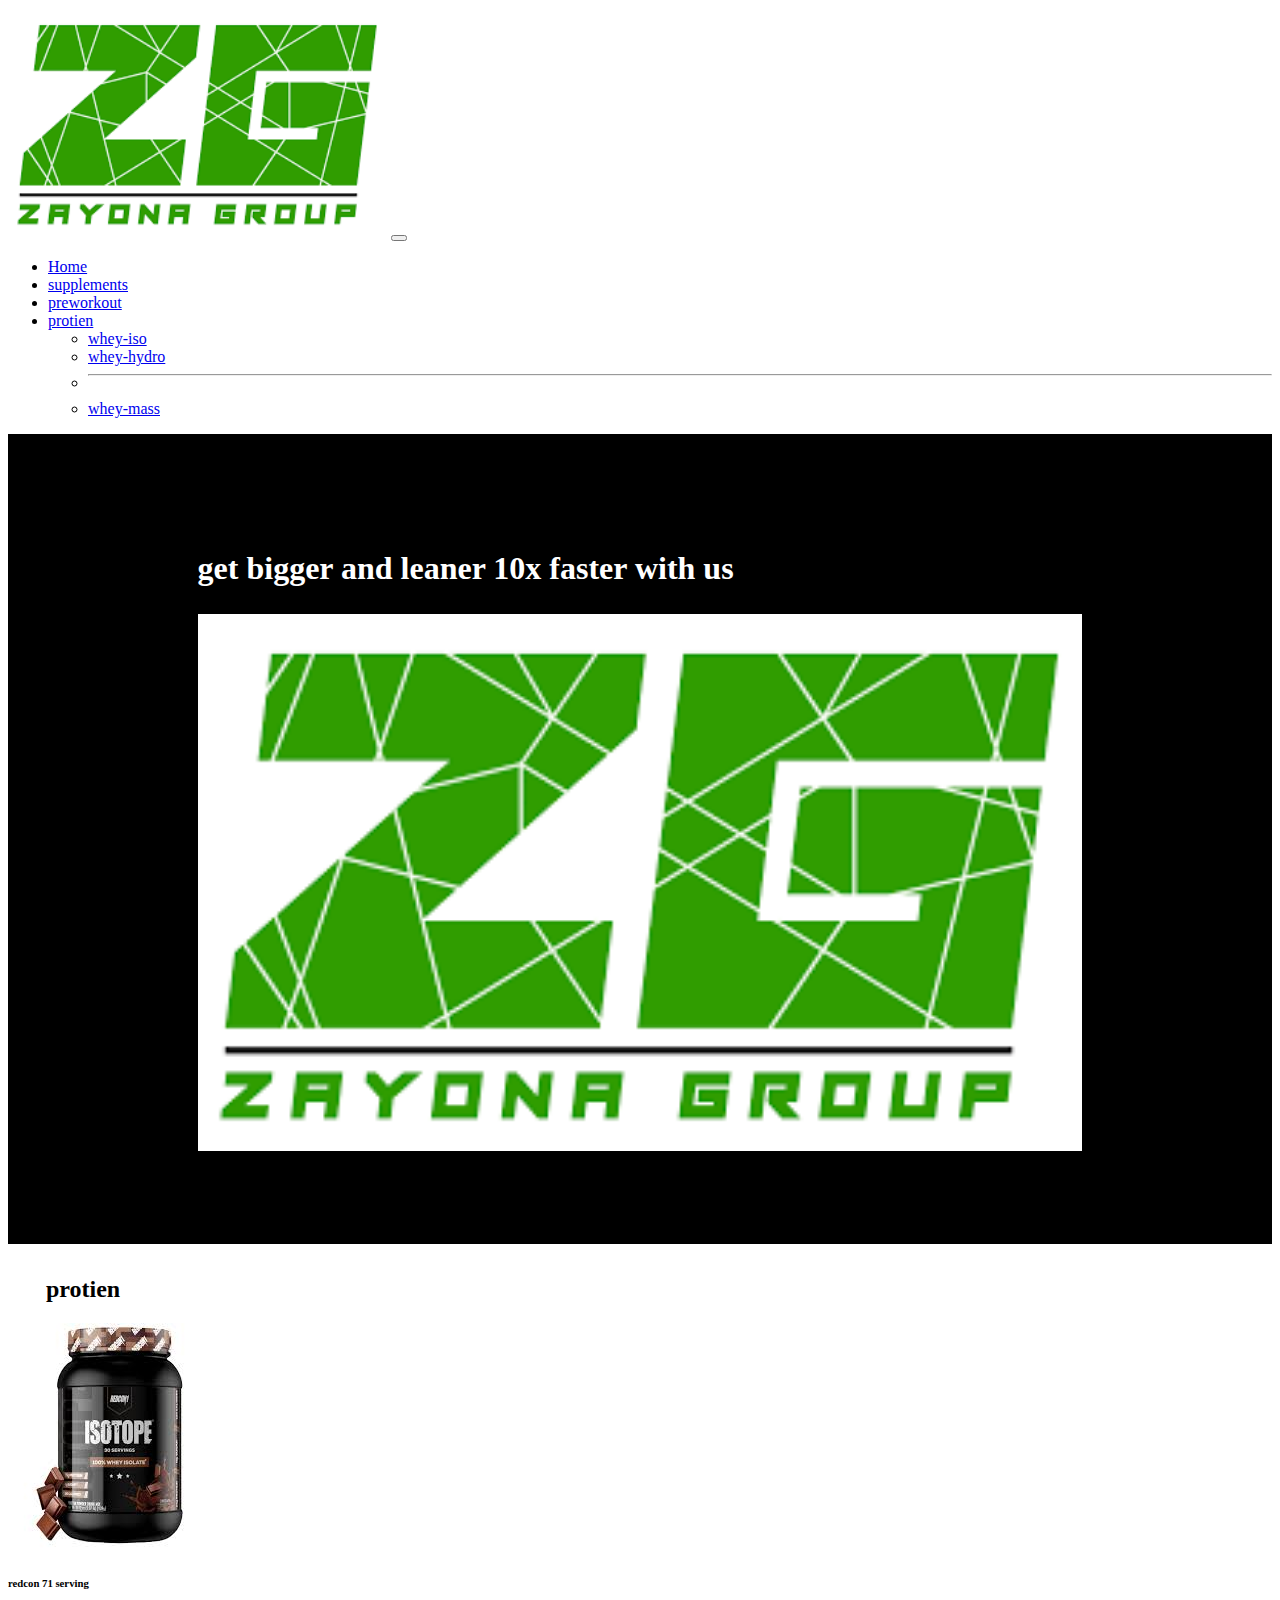
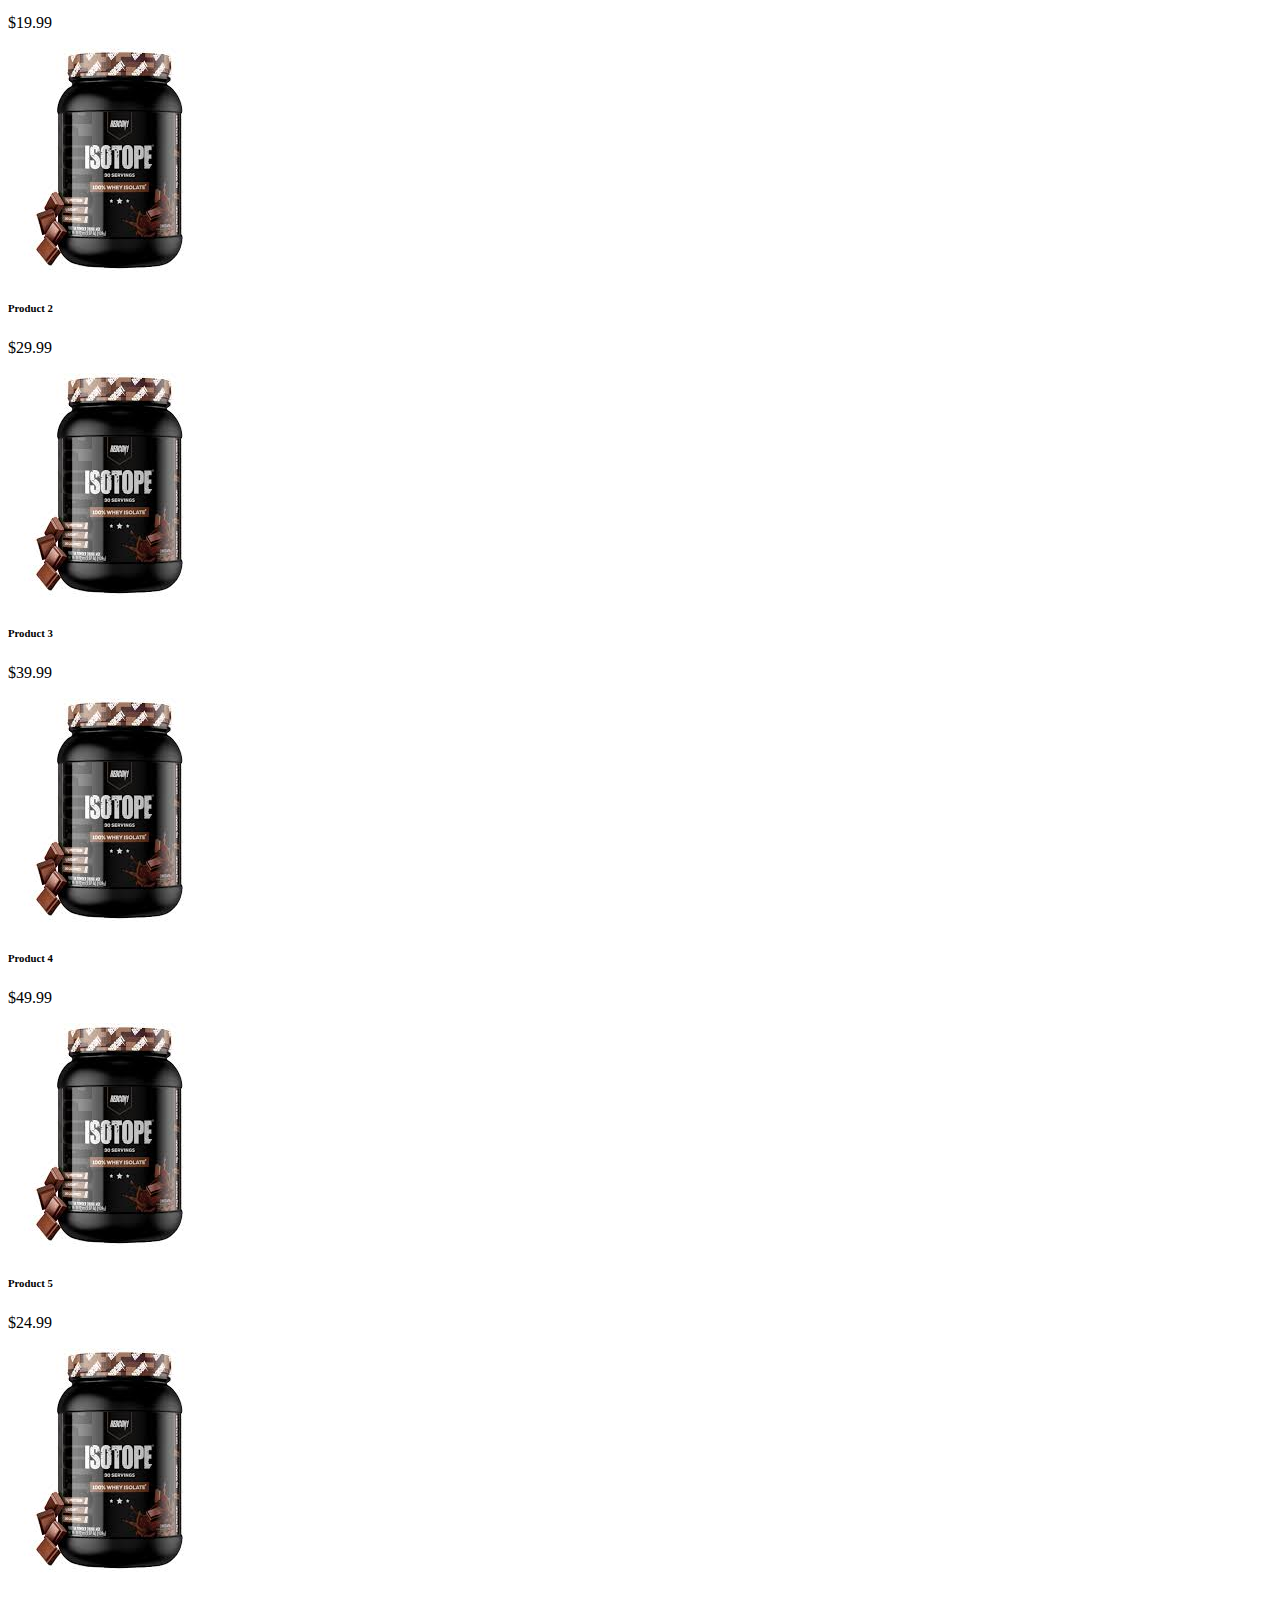
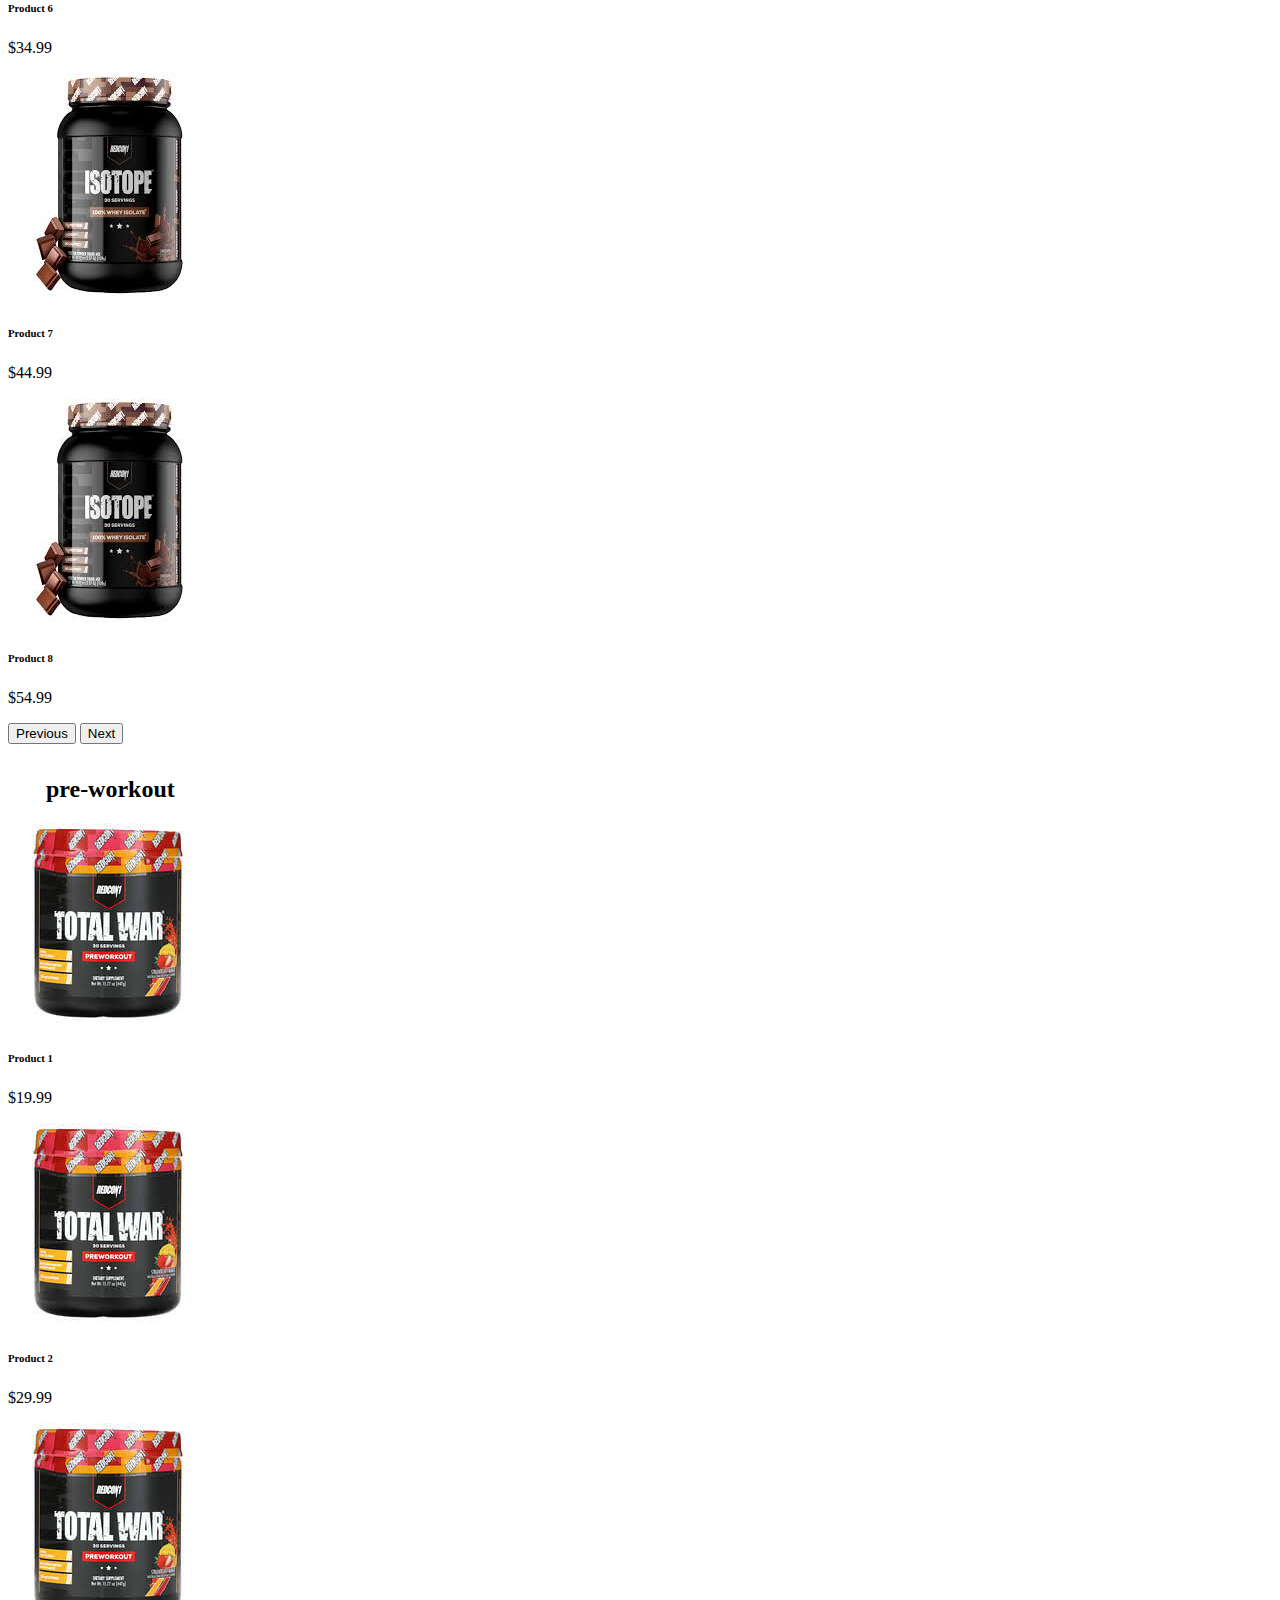
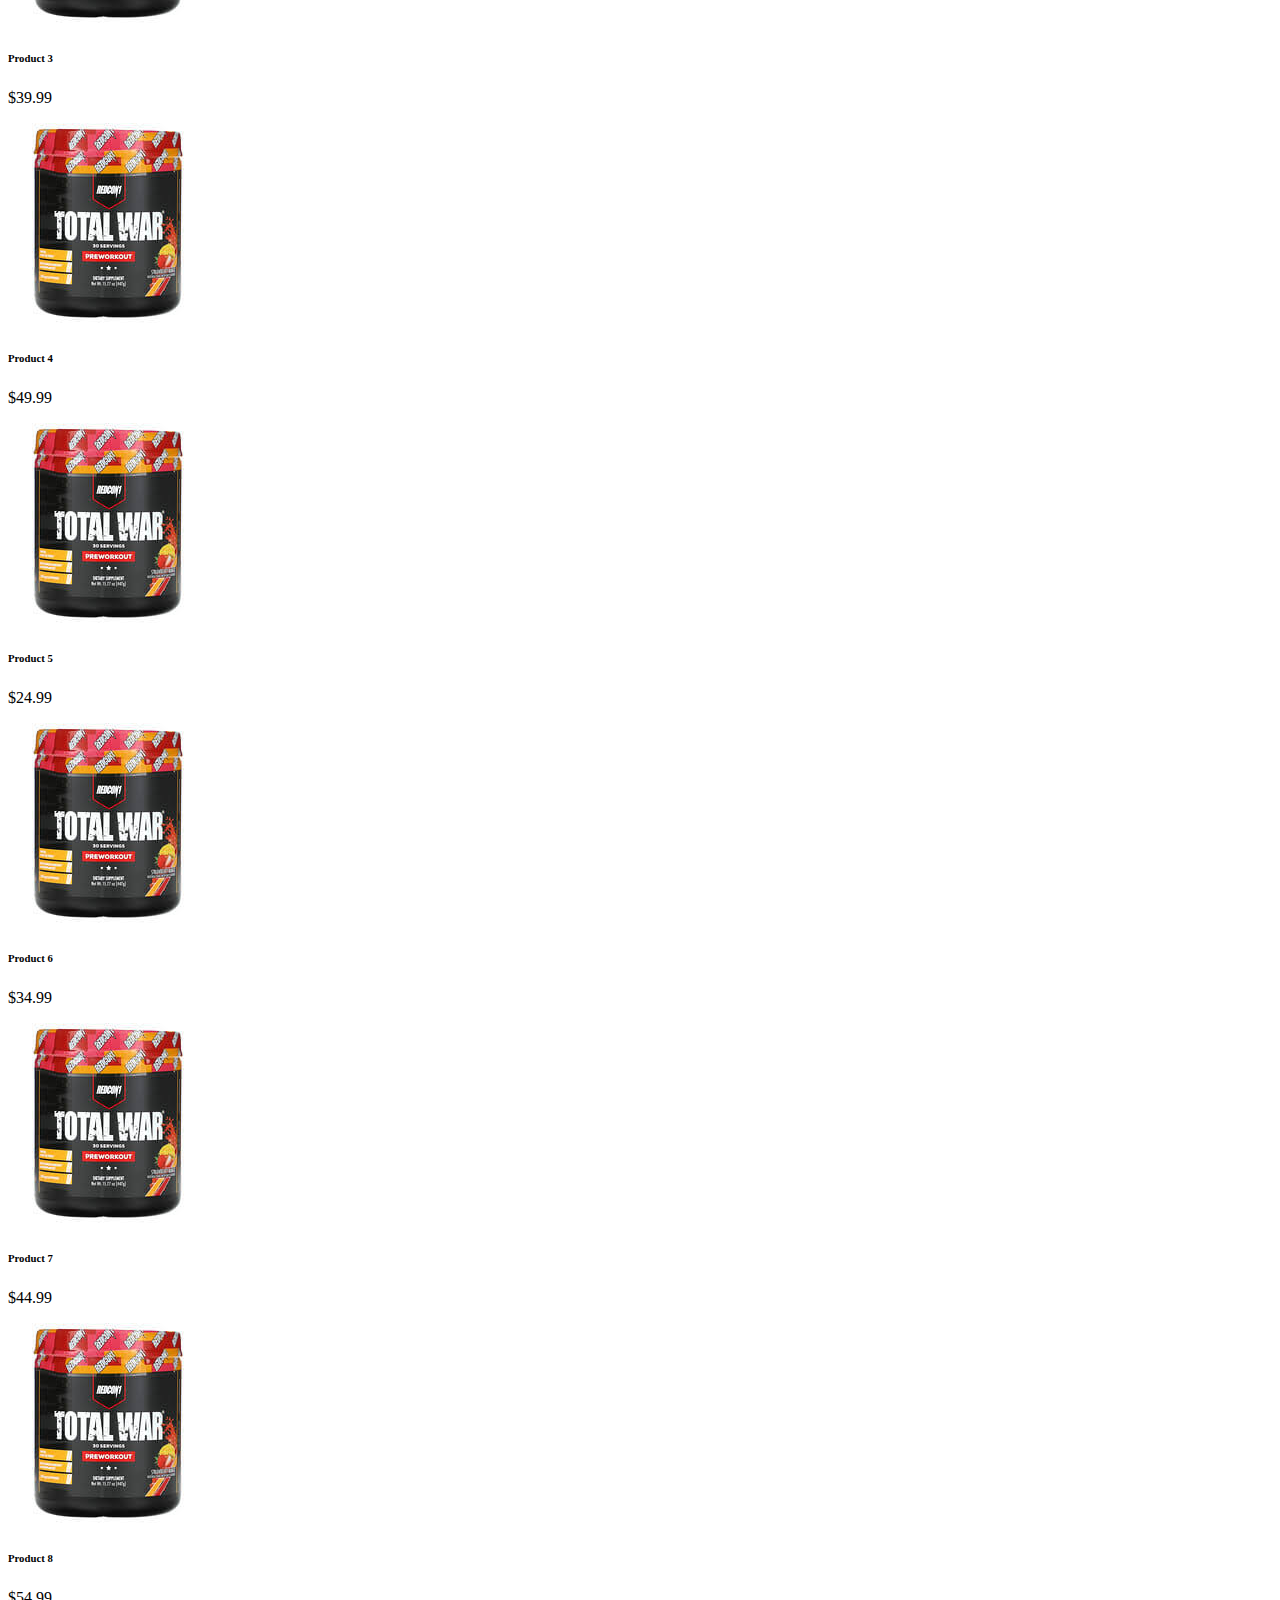
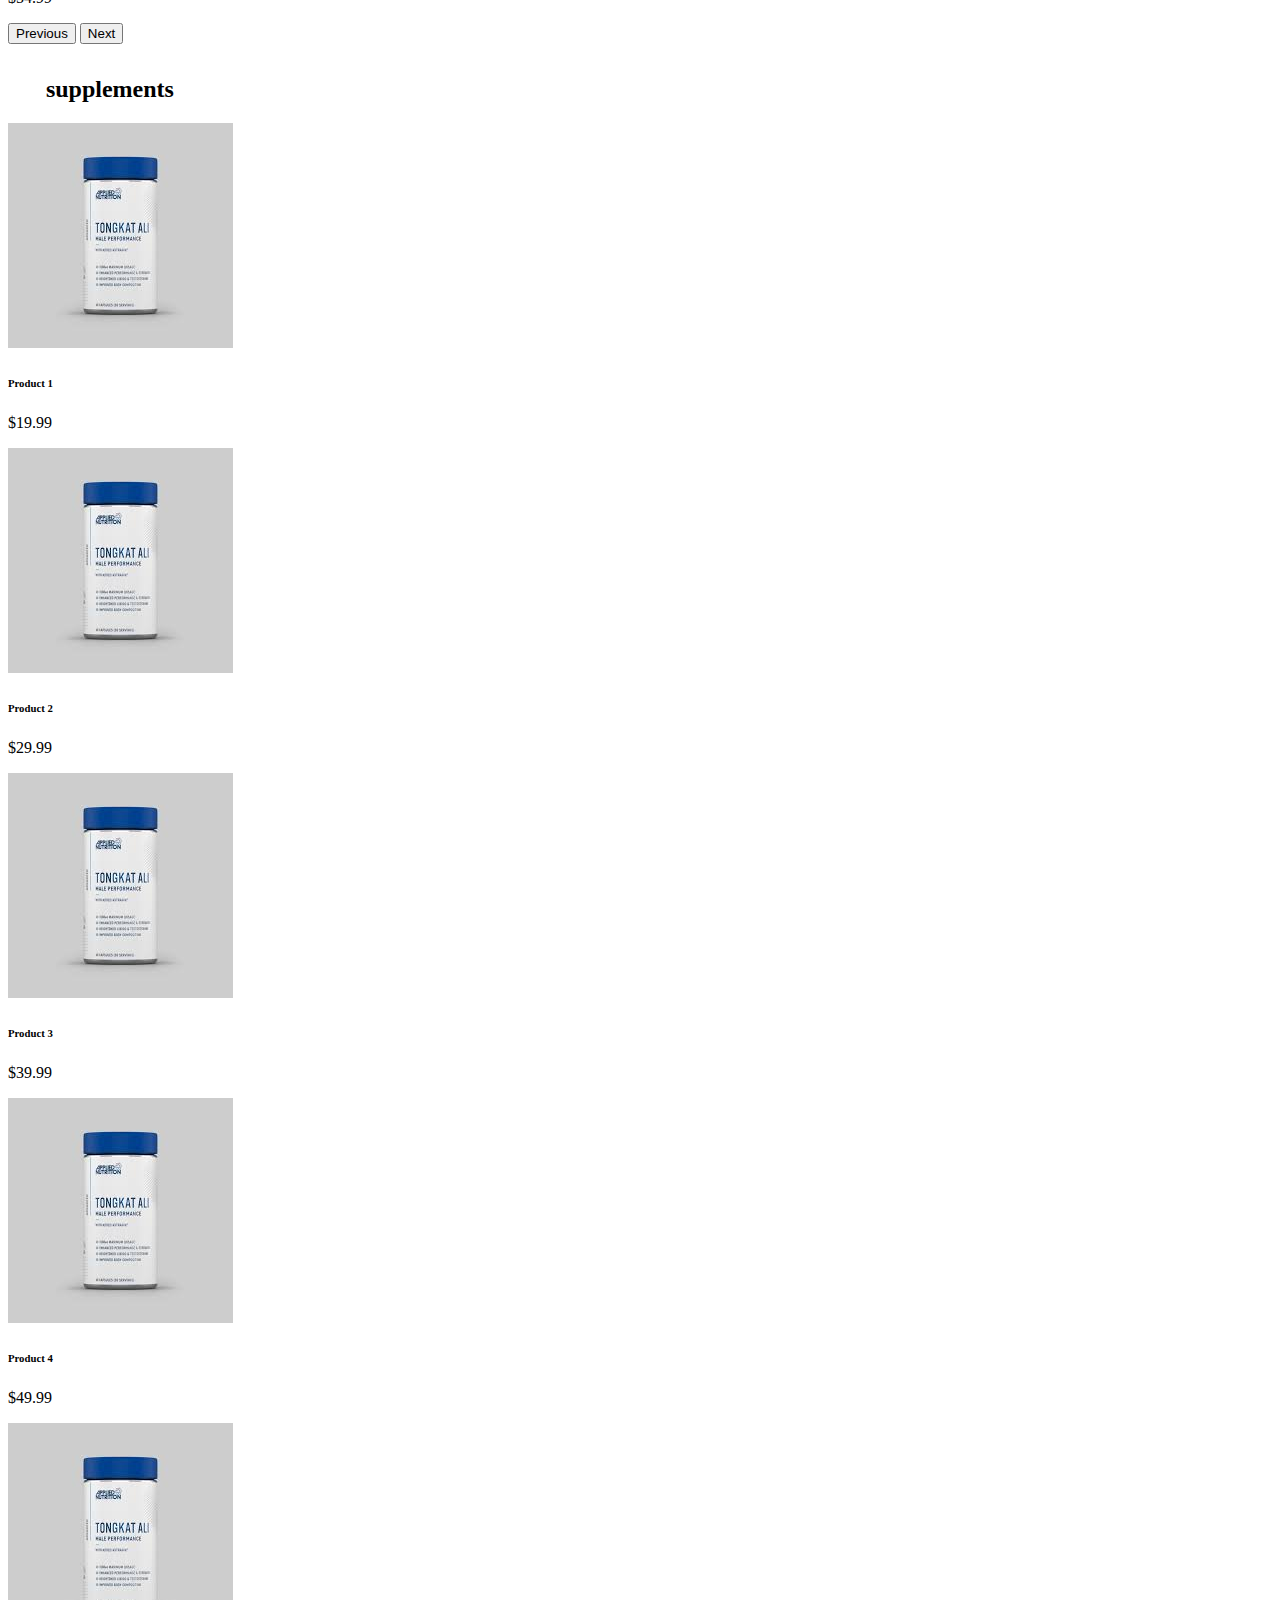
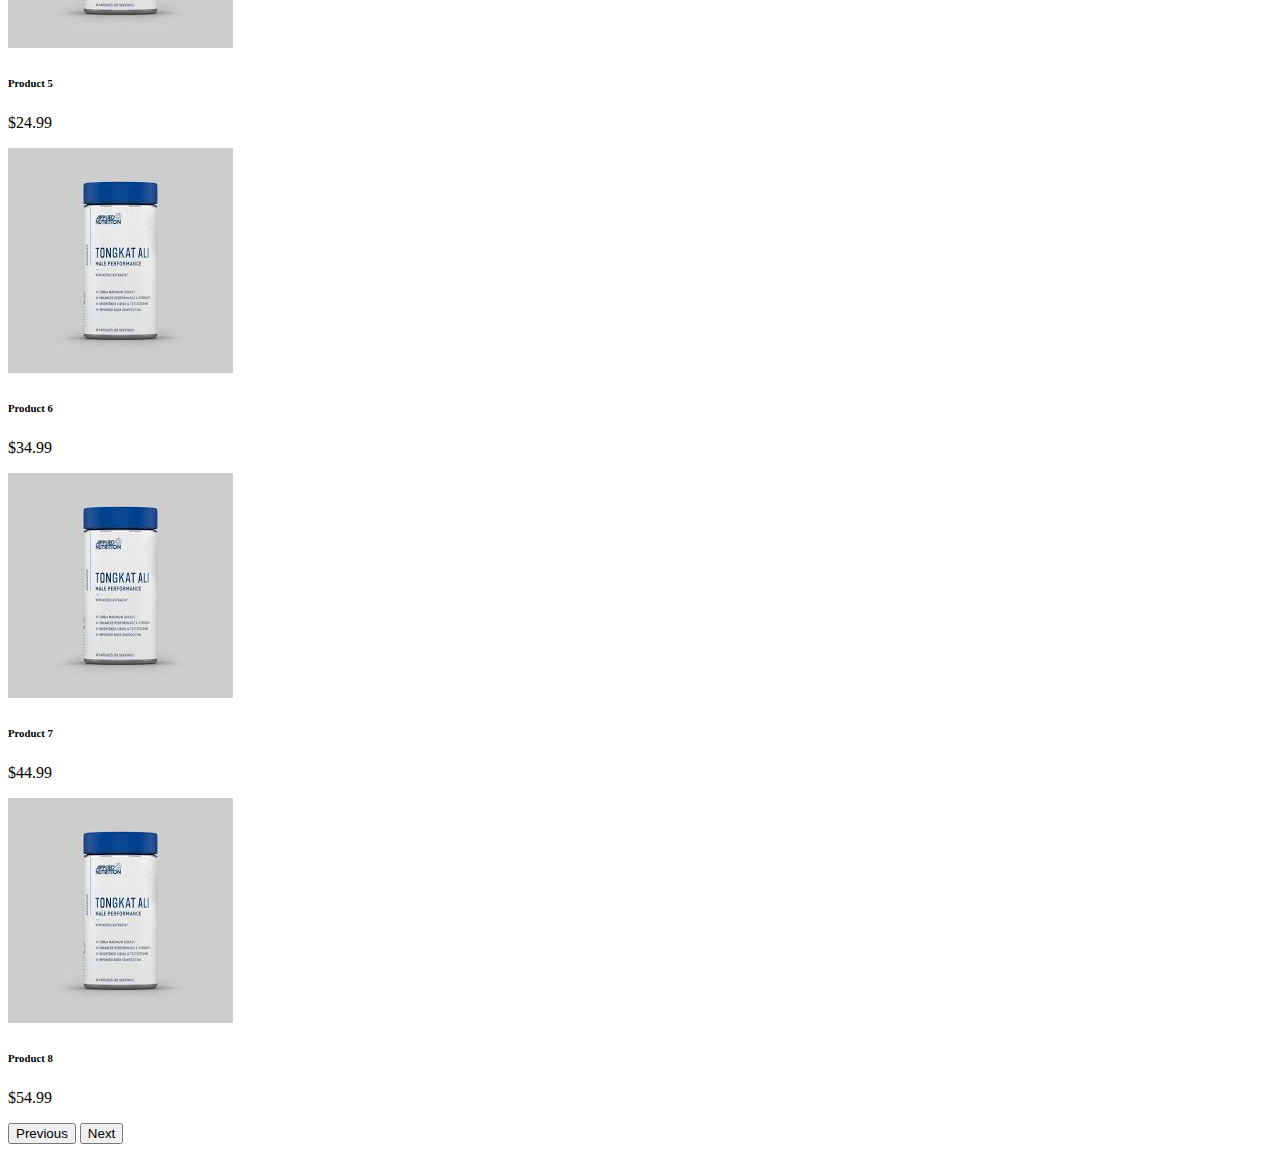
<file: index.html>
<!DOCTYPE html>
<html lang="en " dir="ltr">
  <head>
    <meta charset="utf-8">

    <link href="https://cdn.jsdelivr.net/npm/bootstrap@5.3.6/dist/css/bootstrap.min.css" rel="stylesheet" integrity="sha384-4Q6Gf2aSP4eDXB8Miphtr37CMZZQ5oXLH2yaXMJ2w8e2ZtHTl7GptT4jmndRuHDT" crossorigin="anonymous">
<link rel="stylesheet" href="zayonna.css">
    <title>zayoona group menu</title>
  </head>
  <body>
    <script src="https://cdn.jsdelivr.net/npm/bootstrap@5.3.6/dist/js/bootstrap.bundle.min.js" integrity="sha384-j1CDi7MgGQ12Z7Qab0qlWQ/Qqz24Gc6BM0thvEMVjHnfYGF0rmFCozFSxQBxwHKO" crossorigin="anonymous"></script>

    <!-- this is the navbar -->
    <!-- this is the navbar -->
    <nav class="navbar navbar-expand-md bg-body-tertiary">
    <div class="container-fluid">
        <a class="navbar-brand" href="#"><img class = "logo-img" src="images\download.png" alt="zayonalogo"></a>
      <button class="navbar-toggler" type="button" data-bs-toggle="collapse" data-bs-target="#navbarTogglerDemo01" aria-controls="navbarTogglerDemo01" aria-expanded="false" aria-label="Toggle navigation">
        <span class="navbar-toggler-icon"></span>
      </button>
      <div class="collapse navbar-collapse" id="navbarTogglerDemo01">

        <ul class="navbar-nav me-auto mb-2 mb-lg-0">
          <li class="nav-item">
            <a class="nav-link active" aria-current="page" href="index.html">Home</a>
          </li>
          <li class="nav-item">
            <a class="nav-link" href="supplements.html">supplements</a>
          </li>
          <li class="nav-item">
            <a class="nav-link" href="energy.html">preworkout</a>
          </li>

          <!-- here is the drop down menue -->
           <li class="nav-item dropdown">
               <a class="nav-link dropdown-toggle" href="protien.html" role="button" data-bs-toggle="dropdown" aria-expanded="false">
                 protien
               </a>
               <ul class="dropdown-menu">
                 <li><a class="dropdown-item" href="protien.html#whey-iso">whey-iso</a></li>
                 <li><a class="dropdown-item" href="protien.html#whey-hydro">whey-hydro</a></li>
                 <li><hr class="dropdown-divider"></li>
                 <li><a class="dropdown-item" href="protien.html#mass-gainer">whey-mass</a></li>
               </ul>
             </li>
        </ul>

      </div>
    </div>
  </nav>


<!-- now i will add the presitation -->
<section id="slide">
  <div class="container-fluid black-slide">
  <div class="row">
    <div class="col-md-6"><h1>get bigger and leaner 10x faster with us</h1></div>
    <div class="col-md-6"><img class = "big-img" src="images\download.png" alt="20logo"></img></div>
  </div>
</div>


</section>





<!-- here is the first slideshow -->

<section id= "protien-slideshow">
  <div class="container my-5">
    <h2>protien</h2>
    <div id="productCarousel" class="carousel slide" data-bs-ride="carousel">
      <div class="carousel-inner">

        <!-- Slide 1 -->
        <div class="carousel-item active">
          <div class="row">
            <div class="col-6 col-md-3">
              <div class="card">
                <img src="images\download.jpg" class="card-img-top" alt="Product 1">
                <div class="card-body text-center">
                  <h6 class="card-title">redcon 71 serving</h6>
                  <p class="card-text">$19.99</p>
                </div>
              </div>
            </div>
            <div class="col-6 col-md-3">
              <div class="card">
                <img src="images\download.jpg" class="card-img-top" alt="Product 2">
                <div class="card-body text-center">
                  <h6 class="card-title">Product 2</h6>
                  <p class="card-text">$29.99</p>
                </div>
              </div>
            </div>
            <div class="col-6 col-md-3 d-none d-md-block">
              <div class="card">
                <img src="images\download.jpg" class="card-img-top" alt="Product 3">
                <div class="card-body text-center">
                  <h6 class="card-title">Product 3</h6>
                  <p class="card-text">$39.99</p>
                </div>
              </div>
            </div>
            <div class="col-6 col-md-3 d-none d-md-block">
              <div class="card">
                <img src="images\download.jpg" class="card-img-top" alt="Product 4">
                <div class="card-body text-center">
                  <h6 class="card-title">Product 4</h6>
                  <p class="card-text">$49.99</p>
                </div>
              </div>
            </div>
          </div>
        </div>

        <!-- Slide 2 -->
        <div class="carousel-item">
          <div class="row">
            <div class="col-6 col-md-3">
              <div class="card">
                <img src="images\download.jpg" class="card-img-top" alt="Product 5">
                <div class="card-body text-center">
                  <h6 class="card-title">Product 5</h6>
                  <p class="card-text">$24.99</p>
                </div>
              </div>
            </div>
            <div class="col-6 col-md-3">
              <div class="card">
                <img src="images\download.jpg" class="card-img-top" alt="Product 6">
                <div class="card-body text-center">
                  <h6 class="card-title">Product 6</h6>
                  <p class="card-text">$34.99</p>
                </div>
              </div>
            </div>
            <div class="col-6 col-md-3 d-none d-md-block">
              <div class="card">
                <img src="images\download.jpg" class="card-img-top" alt="Product 7">
                <div class="card-body text-center">
                  <h6 class="card-title">Product 7</h6>
                  <p class="card-text">$44.99</p>
                </div>
              </div>
            </div>
            <div class="col-6 col-md-3 d-none d-md-block">
              <div class="card">
                <img src="images\download.jpg" class="card-img-top" alt="Product 8">
                <div class="card-body text-center">
                  <h6 class="card-title">Product 8</h6>
                  <p class="card-text">$54.99</p>
                </div>
              </div>
            </div>
          </div>
        </div>

      </div>

      <!-- Carousel Controls -->
      <button class="carousel-control-prev" type="button" data-bs-target="#productCarousel" data-bs-slide="prev">
        <span class="carousel-control-prev-icon bg-dark rounded-circle" aria-hidden="true"></span>
        <span class="visually-hidden">Previous</span>
      </button>
      <button class="carousel-control-next" type="button" data-bs-target="#productCarousel" data-bs-slide="next">
        <span class="carousel-control-next-icon bg-dark rounded-circle" aria-hidden="true"></span>
        <span class="visually-hidden">Next</span>
      </button>
    </div>
  </div>

</section>


<!-- this is section two about energy drinks -->

<!-- here is the first slideshow -->

<section id= "energy-slideshow">
  <div class="container my-5">
    <h2>pre-workout</h2>
    <div id="productCarousel" class="carousel slide" data-bs-ride="carousel">
      <div class="carousel-inner">

        <!-- Slide 1 -->
        <div class="carousel-item active">
          <div class="row">
            <div class="col-6 col-md-3">
              <div class="card">
                <img src="images\preworkout.jpg" class="card-img-top" alt="Product 1">
                <div class="card-body text-center">
                  <h6 class="card-title">Product 1</h6>
                  <p class="card-text">$19.99</p>
                </div>
              </div>
            </div>
            <div class="col-6 col-md-3">
              <div class="card">
                <img src="images\preworkout.jpg" class="card-img-top" alt="Product 2">
                <div class="card-body text-center">
                  <h6 class="card-title">Product 2</h6>
                  <p class="card-text">$29.99</p>
                </div>
              </div>
            </div>
            <div class="col-6 col-md-3 d-none d-md-block">
              <div class="card">
                <img src="images\preworkout.jpg" class="card-img-top" alt="Product 3">
                <div class="card-body text-center">
                  <h6 class="card-title">Product 3</h6>
                  <p class="card-text">$39.99</p>
                </div>
              </div>
            </div>
            <div class="col-6 col-md-3 d-none d-md-block">
              <div class="card">
                <img src="images\preworkout.jpg" class="card-img-top" alt="Product 4">
                <div class="card-body text-center">
                  <h6 class="card-title">Product 4</h6>
                  <p class="card-text">$49.99</p>
                </div>
              </div>
            </div>
          </div>
        </div>

        <!-- Slide 2 -->
        <div class="carousel-item">
          <div class="row">
            <div class="col-6 col-md-3">
              <div class="card">
                <img src="images\preworkout.jpg" class="card-img-top" alt="Product 5">
                <div class="card-body text-center">
                  <h6 class="card-title">Product 5</h6>
                  <p class="card-text">$24.99</p>
                </div>
              </div>
            </div>
            <div class="col-6 col-md-3">
              <div class="card">
                <img src="images\preworkout.jpg" class="card-img-top" alt="Product 6">
                <div class="card-body text-center">
                  <h6 class="card-title">Product 6</h6>
                  <p class="card-text">$34.99</p>
                </div>
              </div>
            </div>
            <div class="col-6 col-md-3 d-none d-md-block">
              <div class="card">
                <img src="images\preworkout.jpg" class="card-img-top" alt="Product 7">
                <div class="card-body text-center">
                  <h6 class="card-title">Product 7</h6>
                  <p class="card-text">$44.99</p>
                </div>
              </div>
            </div>
            <div class="col-6 col-md-3 d-none d-md-block">
              <div class="card">
                <img src="images\preworkout.jpg" class="card-img-top" alt="Product 8">
                <div class="card-body text-center">
                  <h6 class="card-title">Product 8</h6>
                  <p class="card-text">$54.99</p>
                </div>
              </div>
            </div>
          </div>
        </div>

      </div>

      <!-- Carousel Controls -->
      <button class="carousel-control-prev" type="button" data-bs-target="#productCarousel" data-bs-slide="prev">
        <span class="carousel-control-prev-icon bg-dark rounded-circle" aria-hidden="true"></span>
        <span class="visually-hidden">Previous</span>
      </button>
      <button class="carousel-control-next" type="button" data-bs-target="#productCarousel" data-bs-slide="next">
        <span class="carousel-control-next-icon bg-dark rounded-circle" aria-hidden="true"></span>
        <span class="visually-hidden">Next</span>
      </button>
    </div>
  </div>

</section>



<!-- here is the supplement area  -->

<!-- here is the first slideshow -->

<section id= "energy-slideshow">
  <div class="container my-5">
    <h2>supplements</h2>
    <div id="productCarousel" class="carousel slide" data-bs-ride="carousel">
      <div class="carousel-inner">

        <!-- Slide 1 -->
        <div class="carousel-item active">
          <div class="row">
            <div class="col-6 col-md-3">
              <div class="card">
                <img src="images\test booster mine.jpg" class="card-img-top" alt="Product 1">
                <div class="card-body text-center">
                  <h6 class="card-title">Product 1</h6>
                  <p class="card-text">$19.99</p>
                </div>
              </div>
            </div>
            <div class="col-6 col-md-3">
              <div class="card">
                <img src="images\test booster mine.jpg" class="card-img-top" alt="Product 2">
                <div class="card-body text-center">
                  <h6 class="card-title">Product 2</h6>
                  <p class="card-text">$29.99</p>
                </div>
              </div>
            </div>
            <div class="col-6 col-md-3 d-none d-md-block">
              <div class="card">
                <img src="images\test booster mine.jpg" class="card-img-top" alt="Product 3">
                <div class="card-body text-center">
                  <h6 class="card-title">Product 3</h6>
                  <p class="card-text">$39.99</p>
                </div>
              </div>
            </div>
            <div class="col-6 col-md-3 d-none d-md-block">
              <div class="card">
                <img src="images\test booster mine.jpg" class="card-img-top" alt="Product 4">
                <div class="card-body text-center">
                  <h6 class="card-title">Product 4</h6>
                  <p class="card-text">$49.99</p>
                </div>
              </div>
            </div>
          </div>
        </div>

        <!-- Slide 2 -->
        <div class="carousel-item">
          <div class="row">
            <div class="col-6 col-md-3">
              <div class="card">
                <img src="images\test booster mine.jpg" class="card-img-top" alt="Product 5">
                <div class="card-body text-center">
                  <h6 class="card-title">Product 5</h6>
                  <p class="card-text">$24.99</p>
                </div>
              </div>
            </div>
            <div class="col-6 col-md-3">
              <div class="card">
                <img src="images\test booster mine.jpg" class="card-img-top" alt="Product 6">
                <div class="card-body text-center">
                  <h6 class="card-title">Product 6</h6>
                  <p class="card-text">$34.99</p>
                </div>
              </div>
            </div>
            <div class="col-6 col-md-3 d-none d-md-block">
              <div class="card">
                <img src="images\test booster mine.jpg" class="card-img-top" alt="Product 7">
                <div class="card-body text-center">
                  <h6 class="card-title">Product 7</h6>
                  <p class="card-text">$44.99</p>
                </div>
              </div>
            </div>
            <div class="col-6 col-md-3 d-none d-md-block">
              <div class="card">
                <img src="images\test booster mine.jpg" class="card-img-top" alt="Product 8">
                <div class="card-body text-center">
                  <h6 class="card-title">Product 8</h6>
                  <p class="card-text">$54.99</p>
                </div>
              </div>
            </div>
          </div>
        </div>

      </div>

      <!-- Carousel Controls -->
      <button class="carousel-control-prev" type="button" data-bs-target="#productCarousel" data-bs-slide="prev">
        <span class="carousel-control-prev-icon bg-dark rounded-circle" aria-hidden="true"></span>
        <span class="visually-hidden">Previous</span>
      </button>
      <button class="carousel-control-next" type="button" data-bs-target="#productCarousel" data-bs-slide="next">
        <span class="carousel-control-next-icon bg-dark rounded-circle" aria-hidden="true"></span>
        <span class="visually-hidden">Next</span>
      </button>
    </div>
  </div>

</section>

</html>
</file>
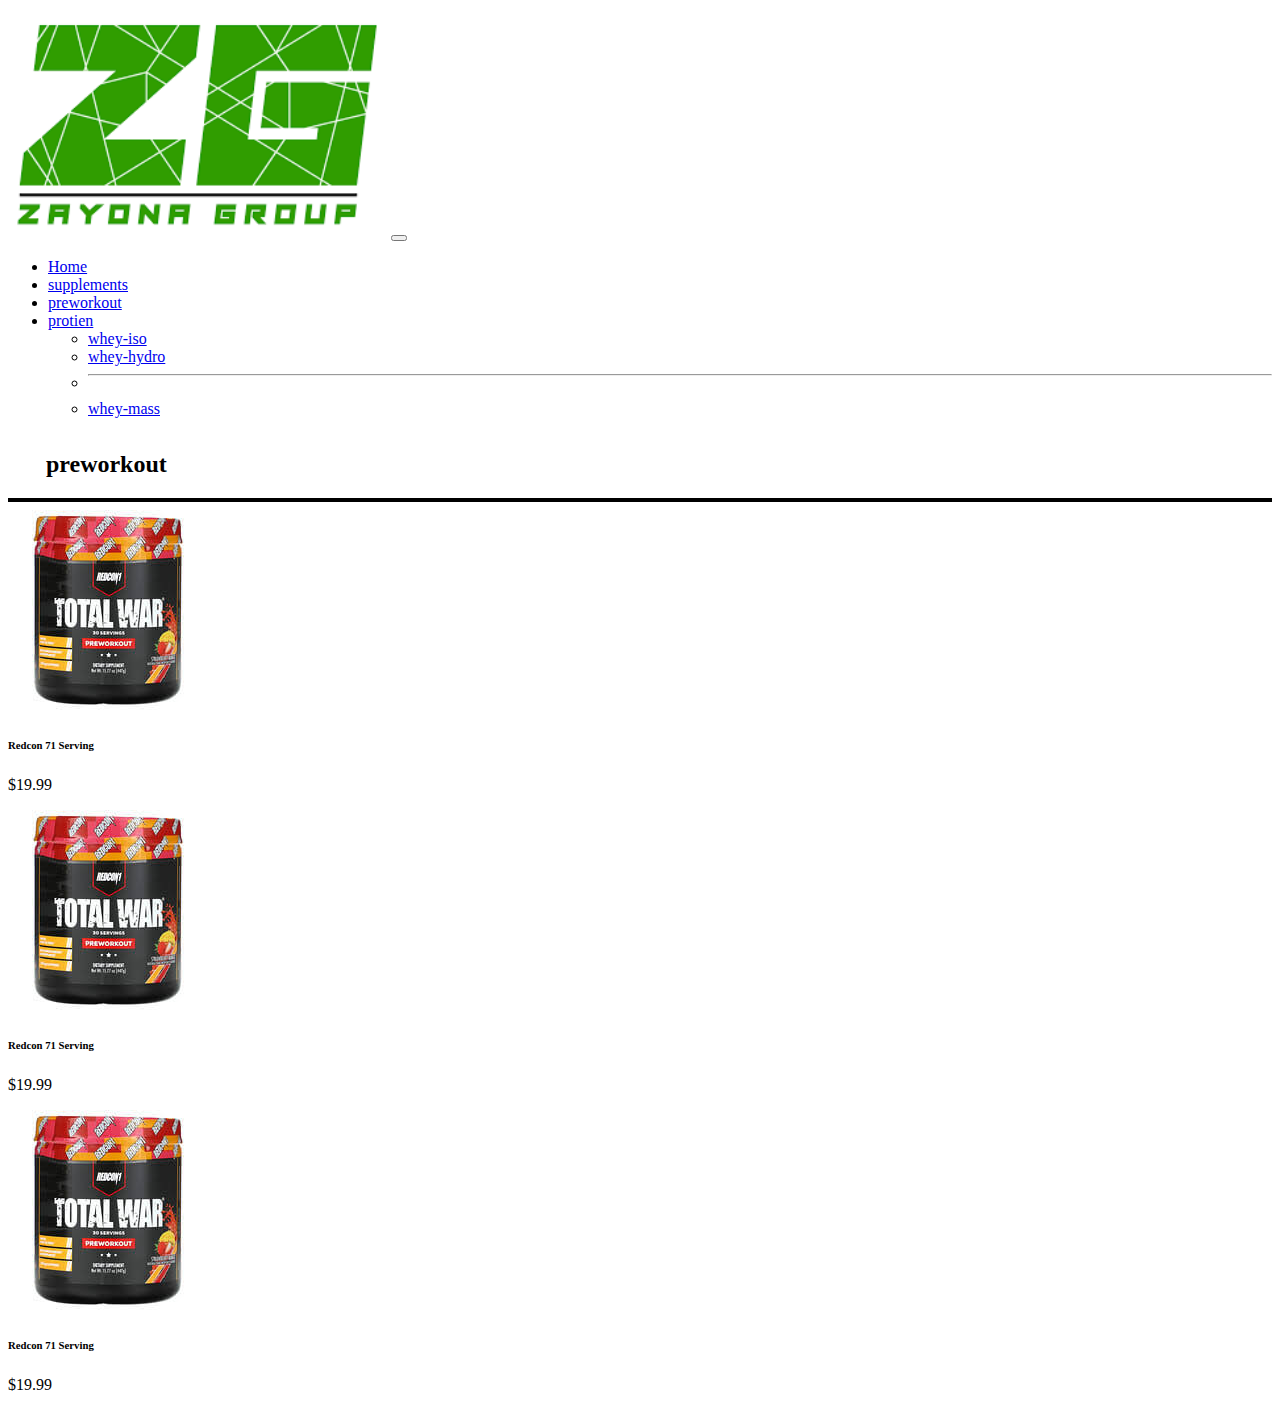
<file: energy.html>
<!DOCTYPE html>
<html lang="en " dir="ltr">
  <head>
    <meta charset="utf-8">

    <link href="https://cdn.jsdelivr.net/npm/bootstrap@5.3.6/dist/css/bootstrap.min.css" rel="stylesheet" integrity="sha384-4Q6Gf2aSP4eDXB8Miphtr37CMZZQ5oXLH2yaXMJ2w8e2ZtHTl7GptT4jmndRuHDT" crossorigin="anonymous">
<link rel="stylesheet" href="zayonna.css">
    <title>zayoona group menu</title>
  </head>
  <body>
    <script src="https://cdn.jsdelivr.net/npm/bootstrap@5.3.6/dist/js/bootstrap.bundle.min.js" integrity="sha384-j1CDi7MgGQ12Z7Qab0qlWQ/Qqz24Gc6BM0thvEMVjHnfYGF0rmFCozFSxQBxwHKO" crossorigin="anonymous"></script>

    <!-- this is the navbar -->
    <nav class="navbar navbar-expand-md bg-body-tertiary">
    <div class="container-fluid">
        <a class="navbar-brand" href="#"><img class = "logo-img" src="images\download.png" alt="zayonalogo"></a>
      <button class="navbar-toggler" type="button" data-bs-toggle="collapse" data-bs-target="#navbarTogglerDemo01" aria-controls="navbarTogglerDemo01" aria-expanded="false" aria-label="Toggle navigation">
        <span class="navbar-toggler-icon"></span>
      </button>
      <div class="collapse navbar-collapse" id="navbarTogglerDemo01">

        <ul class="navbar-nav me-auto mb-2 mb-lg-0">
          <li class="nav-item">
            <a class="nav-link active" aria-current="page" href="index.html">Home</a>
          </li>
          <li class="nav-item">
            <a class="nav-link" href="supplements.html">supplements</a>
          </li>
          <li class="nav-item">
            <a class="nav-link" href="energy.html">preworkout</a>
          </li>

          <!-- here is the drop down menue -->
           <li class="nav-item dropdown">
               <a class="nav-link dropdown-toggle" href="protien.html" role="button" data-bs-toggle="dropdown" aria-expanded="false">
                 protien
               </a>
               <ul class="dropdown-menu">
                 <li><a class="dropdown-item" href="protien.html#whey-iso">whey-iso</a></li>
                 <li><a class="dropdown-item" href="protien.html#whey-hydro">whey-hydro</a></li>
                 <li><hr class="dropdown-divider"></li>
                 <li><a class="dropdown-item" href="protien.html#mass-gainer">whey-mass</a></li>
               </ul>
             </li>
        </ul>

      </div>
    </div>
  </nav>





<section id="energy">



  <!-- here is part three  -->

    <h2 id="preworkout">preworkout</h2>
    <hr class = "thick-line">
    <div class="container text-center">
      <div class="row">

        <div class="col-4 col-md-4 mb-4 col-lg-2">
          <div class="card">
            <img src="images/preworkout.jpg" class="card-img-top" alt="Product 1">
            <div class="card-body">
              <h6 class="card-title">Redcon 71 Serving</h6>
              <p class="card-text">$19.99</p>
            </div>
          </div>
        </div>

        <div class="col-4 col-md-4 mb-4 col-lg-2">
          <div class="card">
            <img src="images/preworkout.jpg" class="card-img-top" alt="Product 2">
            <div class="card-body">
              <h6 class="card-title">Redcon 71 Serving</h6>
              <p class="card-text">$19.99</p>
            </div>
          </div>
        </div>

        <div class="col-4 col-md-4 mb-4 col-lg-2">
          <div class="card">
            <img src="images/preworkout.jpg" class="card-img-top" alt="Product 3">
            <div class="card-body">
              <h6 class="card-title">Redcon 71 Serving</h6>
              <p class="card-text">$19.99</p>
            </div>
          </div>
        </div>

      </div>
    </div>



</section>

</body>
</file>
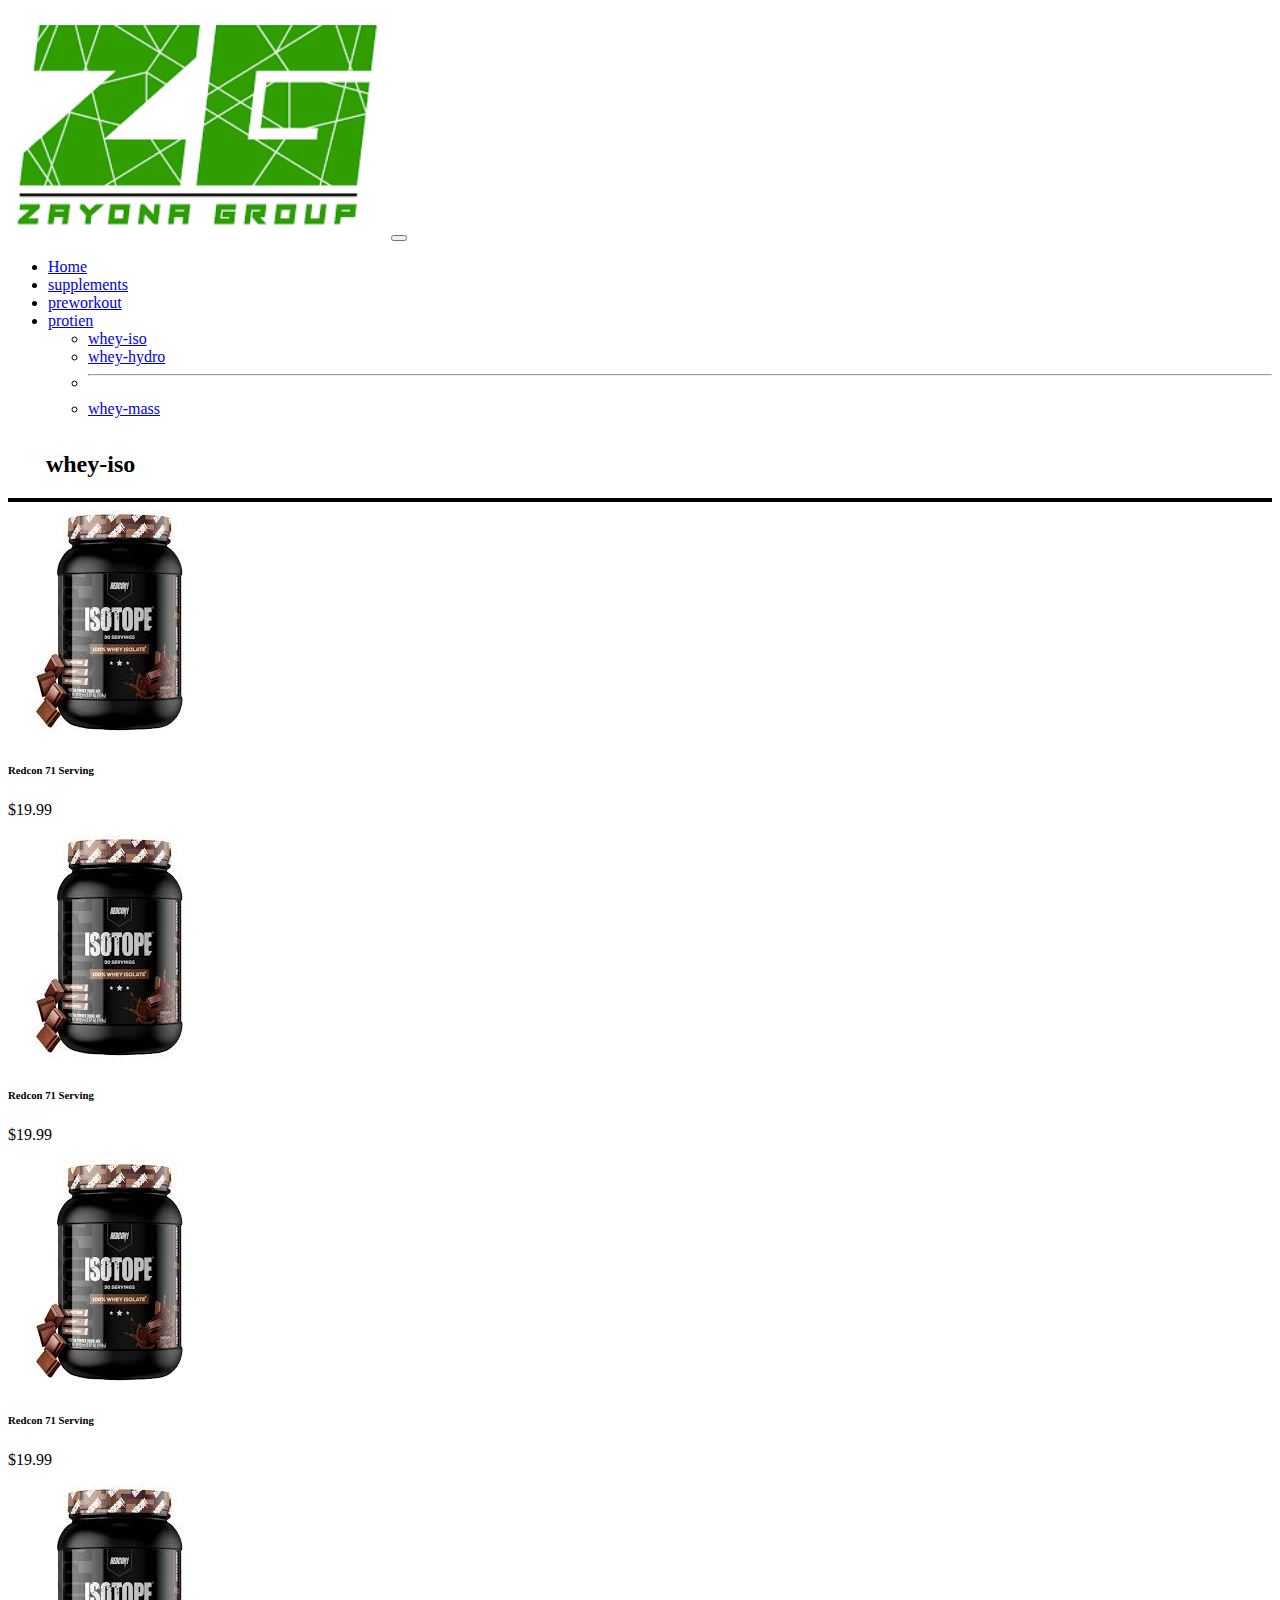
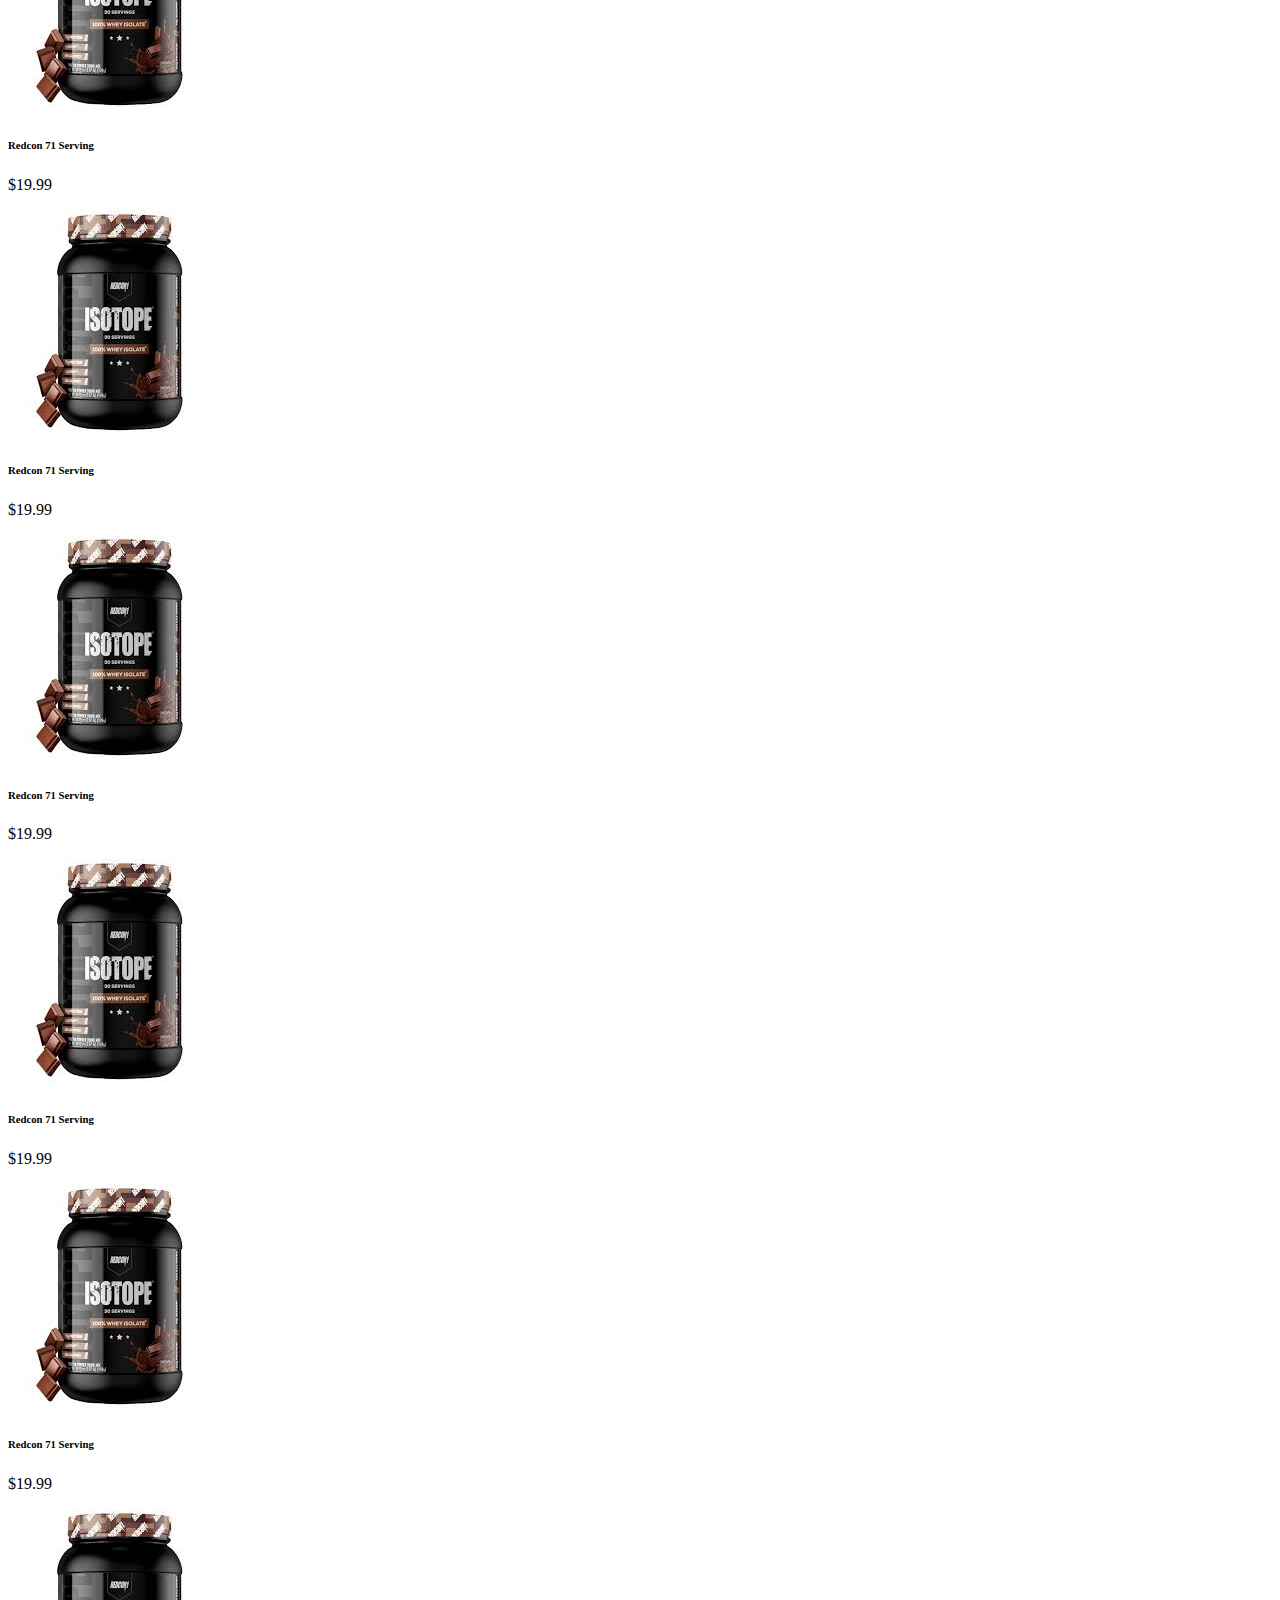
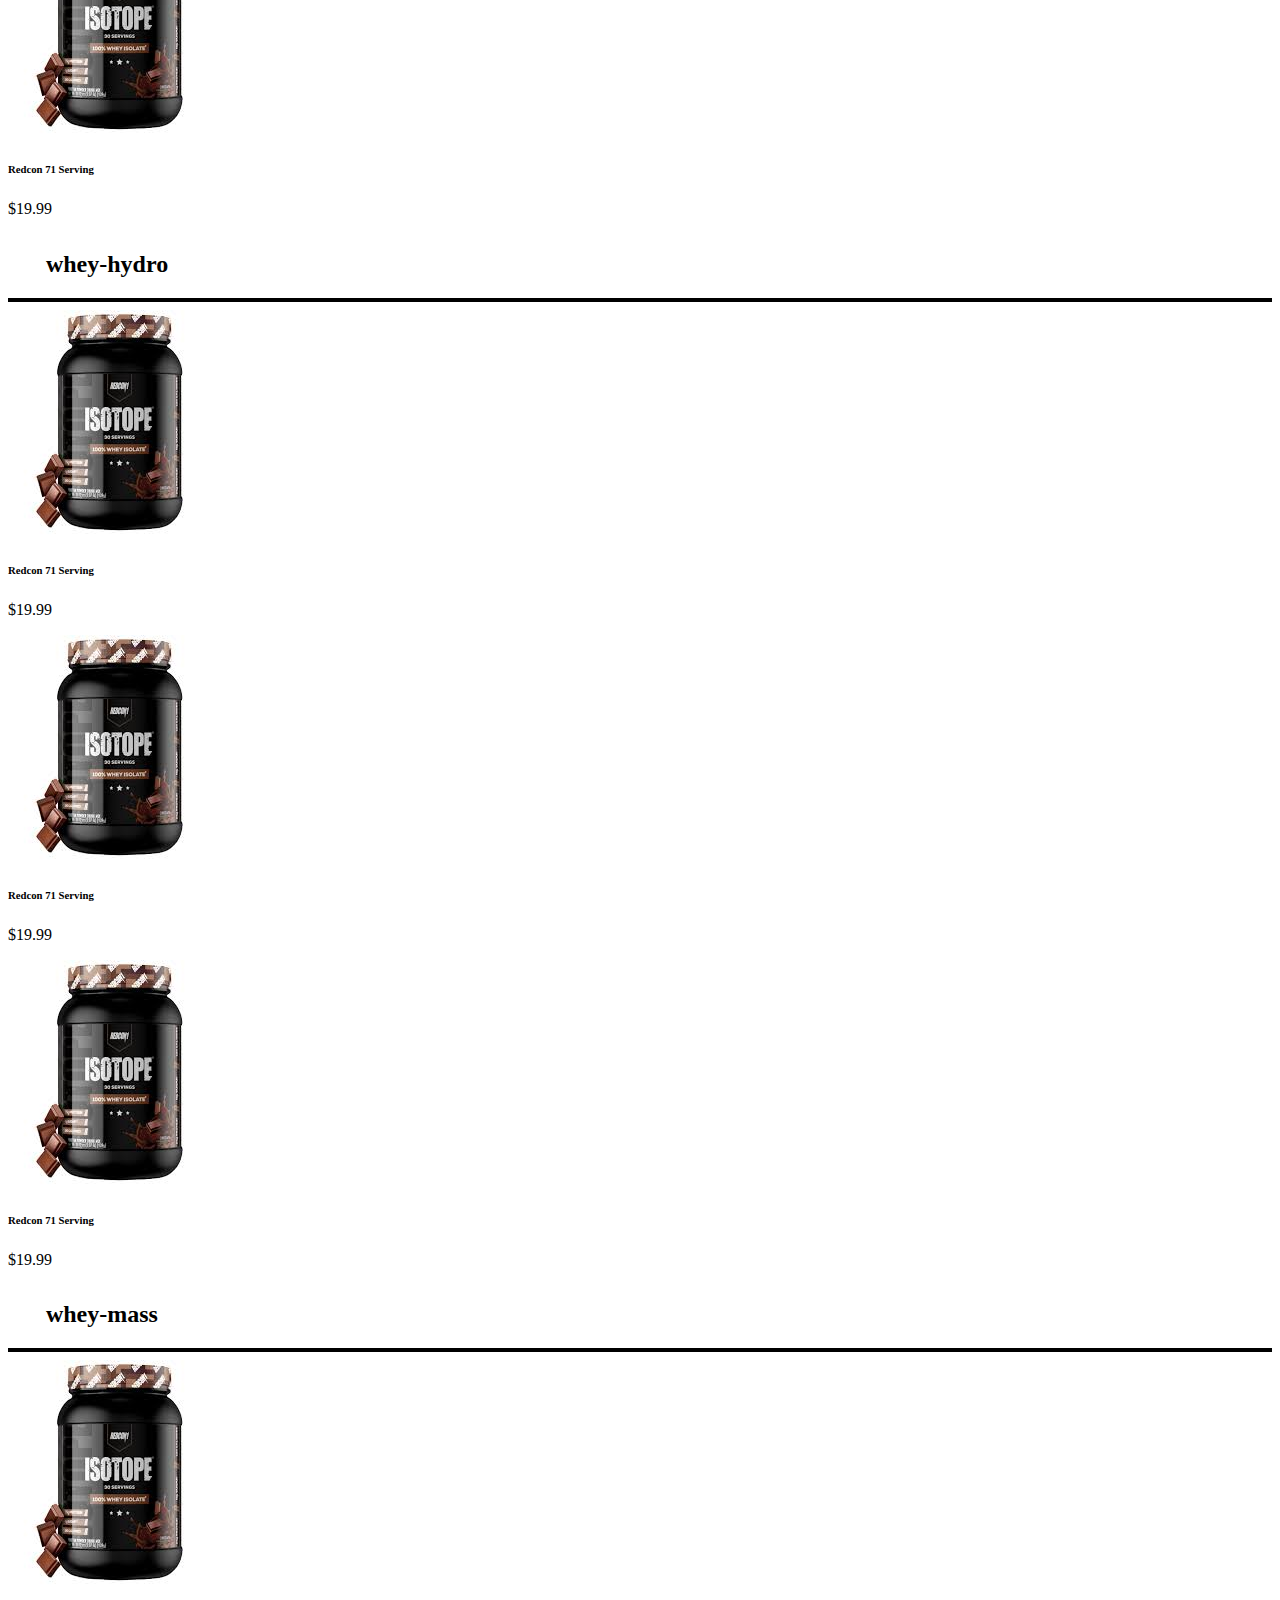
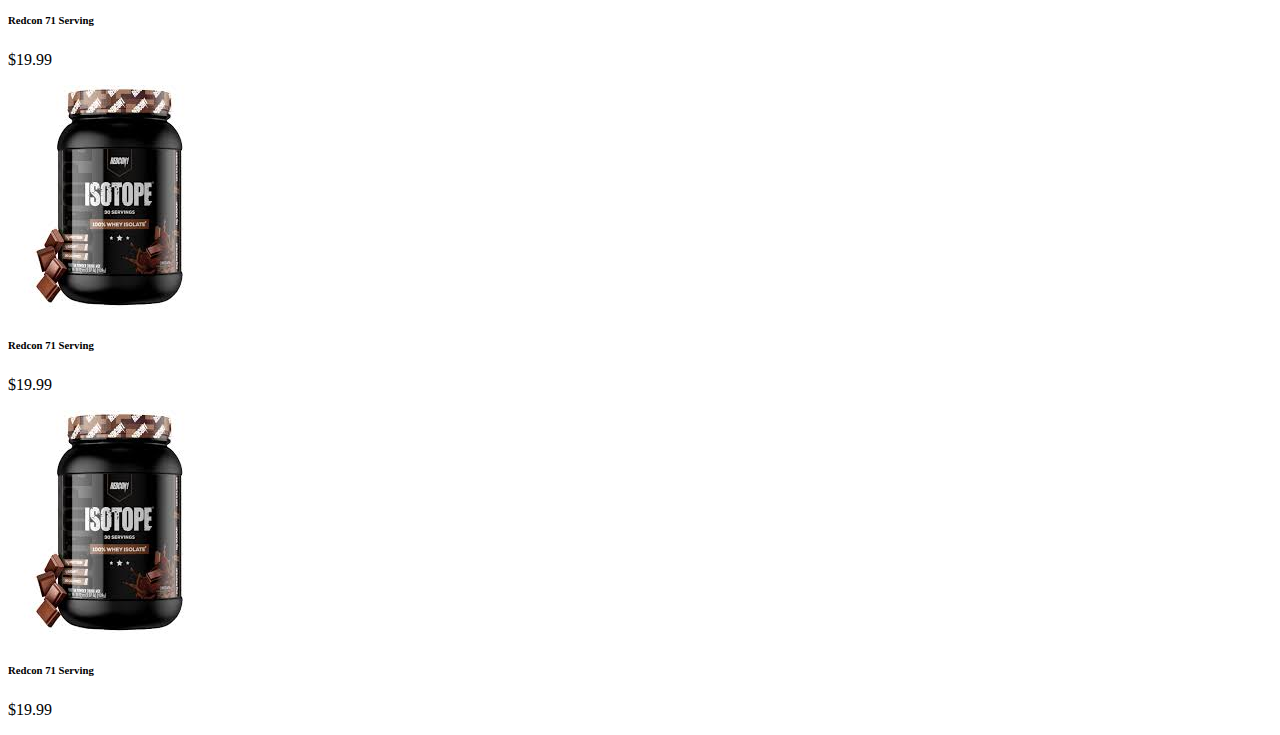
<file: protien.html>
<!DOCTYPE html>
<html lang="en " dir="ltr">
  <head>
    <meta charset="utf-8">

    <link href="https://cdn.jsdelivr.net/npm/bootstrap@5.3.6/dist/css/bootstrap.min.css" rel="stylesheet" integrity="sha384-4Q6Gf2aSP4eDXB8Miphtr37CMZZQ5oXLH2yaXMJ2w8e2ZtHTl7GptT4jmndRuHDT" crossorigin="anonymous">
<link rel="stylesheet" href="zayonna.css">
    <title>zayoona group menu</title>
  </head>
  <body>
    <script src="https://cdn.jsdelivr.net/npm/bootstrap@5.3.6/dist/js/bootstrap.bundle.min.js" integrity="sha384-j1CDi7MgGQ12Z7Qab0qlWQ/Qqz24Gc6BM0thvEMVjHnfYGF0rmFCozFSxQBxwHKO" crossorigin="anonymous"></script>

    <!-- this is the navbar -->
    <nav class="navbar navbar-expand-md bg-body-tertiary">
    <div class="container-fluid">
        <a class="navbar-brand" href="#"><img class = "logo-img" src="images\download.png" alt="zayonalogo"></a>
      <button class="navbar-toggler" type="button" data-bs-toggle="collapse" data-bs-target="#navbarTogglerDemo01" aria-controls="navbarTogglerDemo01" aria-expanded="false" aria-label="Toggle navigation">
        <span class="navbar-toggler-icon"></span>
      </button>
      <div class="collapse navbar-collapse" id="navbarTogglerDemo01">

        <ul class="navbar-nav me-auto mb-2 mb-lg-0">
          <li class="nav-item">
            <a class="nav-link active" aria-current="page" href="index.html">Home</a>
          </li>
          <li class="nav-item">
            <a class="nav-link" href="supplements.html">supplements</a>
          </li>
          <li class="nav-item">
            <a class="nav-link" href="energy.html">preworkout</a>
          </li>

          <!-- here is the drop down menue -->
           <li class="nav-item dropdown">
               <a class="nav-link dropdown-toggle" href="protien.html" role="button" data-bs-toggle="dropdown" aria-expanded="false">
                 protien
               </a>
               <ul class="dropdown-menu">
                 <li><a class="dropdown-item" href="protien.html#whey-iso">whey-iso</a></li>
                 <li><a class="dropdown-item" href="protien.html#whey-hydro">whey-hydro</a></li>
                 <li><hr class="dropdown-divider"></li>
                 <li><a class="dropdown-item" href="protien.html#mass-gainer">whey-mass</a></li>
               </ul>
             </li>
        </ul>

      </div>
    </div>
  </nav>

  <section id="protein">
    <h2 id="whey-iso">whey-iso</h2>
    <hr class = "thick-line">
    <div class="container text-center">
      <div class="row">

        <div class="col-4 col-md-4 mb-4 col-lg-2">
          <div class="card">
            <img src="images/download.jpg" class="card-img-top" alt="Product 1">
            <div class="card-body">
              <h6 class="card-title">Redcon 71 Serving</h6>
              <p class="card-text">$19.99</p>
            </div>
          </div>
        </div>

        <div class="col-4 col-md-4 mb-4 col-lg-2">
          <div class="card">
            <img src="images/download.jpg" class="card-img-top" alt="Product 2">
            <div class="card-body">
              <h6 class="card-title">Redcon 71 Serving</h6>
              <p class="card-text">$19.99</p>
            </div>
          </div>
        </div>

                <div class="col-4 col-md-4 mb-4 col-lg-2">
                  <div class="card">
                    <img src="images/download.jpg" class="card-img-top" alt="Product 2">
                    <div class="card-body">
                      <h6 class="card-title">Redcon 71 Serving</h6>
                      <p class="card-text">$19.99</p>
                    </div>
                  </div>
                </div>

                        <div class="col-4 col-md-4 mb-4 col-lg-2">
                          <div class="card">
                            <img src="images/download.jpg" class="card-img-top" alt="Product 2">
                            <div class="card-body">
                              <h6 class="card-title">Redcon 71 Serving</h6>
                              <p class="card-text">$19.99</p>
                            </div>
                          </div>
                        </div>

                                <div class="col-4 col-md-4 mb-4 col-lg-2">
                                  <div class="card">
                                    <img src="images/download.jpg" class="card-img-top" alt="Product 2">
                                    <div class="card-body">
                                      <h6 class="card-title">Redcon 71 Serving</h6>
                                      <p class="card-text">$19.99</p>
                                    </div>
                                  </div>
                                </div>

                                        <div class="col-4 col-md-4 mb-4 col-lg-2">
                                          <div class="card">
                                            <img src="images/download.jpg" class="card-img-top" alt="Product 2">
                                            <div class="card-body">
                                              <h6 class="card-title">Redcon 71 Serving</h6>
                                              <p class="card-text">$19.99</p>
                                            </div>
                                          </div>
                                        </div>

                                                <div class="col-4 col-md-4 mb-4 col-lg-2">
                                                  <div class="card">
                                                    <img src="images/download.jpg" class="card-img-top" alt="Product 2">
                                                    <div class="card-body">
                                                      <h6 class="card-title">Redcon 71 Serving</h6>
                                                      <p class="card-text">$19.99</p>
                                                    </div>
                                                  </div>
                                                </div>

                                                        <div class="col-4 col-md-4 mb-4 col-lg-2">
                                                          <div class="card">
                                                            <img src="images/download.jpg" class="card-img-top" alt="Product 2">
                                                            <div class="card-body">
                                                              <h6 class="card-title">Redcon 71 Serving</h6>
                                                              <p class="card-text">$19.99</p>
                                                            </div>
                                                          </div>
                                                        </div>

        <div class="col-4 col-md-4 mb-4 col-lg-2">
          <div class="card">
            <img src="images/download.jpg" class="card-img-top" alt="Product 3">
            <div class="card-body">
              <h6 class="card-title">Redcon 71 Serving</h6>
              <p class="card-text">$19.99</p>
            </div>
          </div>
        </div>

      </div>
    </div>

    <!-- here is part two  -->

    <h2 id="mass-hydro">whey-hydro</h2>
    <hr class = "thick-line">
    <div class="container text-center">
      <div class="row">

        <div class="col-4 col-md-4 mb-4 col-lg-2">
          <div class="card">
            <img src="images/download.jpg" class="card-img-top" alt="Product 1">
            <div class="card-body">
              <h6 class="card-title">Redcon 71 Serving</h6>
              <p class="card-text">$19.99</p>
            </div>
          </div>
        </div>

        <div class="col-4 col-md-4 mb-4 col-lg-2">
          <div class="card">
            <img src="images/download.jpg" class="card-img-top" alt="Product 2">
            <div class="card-body">
              <h6 class="card-title">Redcon 71 Serving</h6>
              <p class="card-text">$19.99</p>
            </div>
          </div>
        </div>

        <div class="col-4 col-md-4 mb-4 col-lg-2">
          <div class="card">
            <img src="images/download.jpg" class="card-img-top" alt="Product 3">
            <div class="card-body">
              <h6 class="card-title">Redcon 71 Serving</h6>
              <p class="card-text">$19.99</p>
            </div>
          </div>
        </div>

      </div>
    </div>





    <!-- here is part three  -->

      <h2 id="mass-gainer">whey-mass</h2>
      <hr class = "thick-line">
      <div class="container text-center">
        <div class="row">

          <div class="col-4 col-md-4 mb-4 col-lg-2">
            <div class="card">
              <img src="images/download.jpg" class="card-img-top" alt="Product 1">
              <div class="card-body">
                <h6 class="card-title">Redcon 71 Serving</h6>
                <p class="card-text">$19.99</p>
              </div>
            </div>
          </div>

          <div class="col-4 col-md-4 mb-4 col-lg-2">
            <div class="card">
              <img src="images/download.jpg" class="card-img-top" alt="Product 2">
              <div class="card-body">
                <h6 class="card-title">Redcon 71 Serving</h6>
                <p class="card-text">$19.99</p>
              </div>
            </div>
          </div>

          <div class="col-4 col-md-4 mb-4 col-lg-2">
            <div class="card">
              <img src="images/download.jpg" class="card-img-top" alt="Product 3">
              <div class="card-body">
                <h6 class="card-title">Redcon 71 Serving</h6>
                <p class="card-text">$19.99</p>
              </div>
            </div>
          </div>

        </div>
      </div>



  </section>

  </body>
</file>
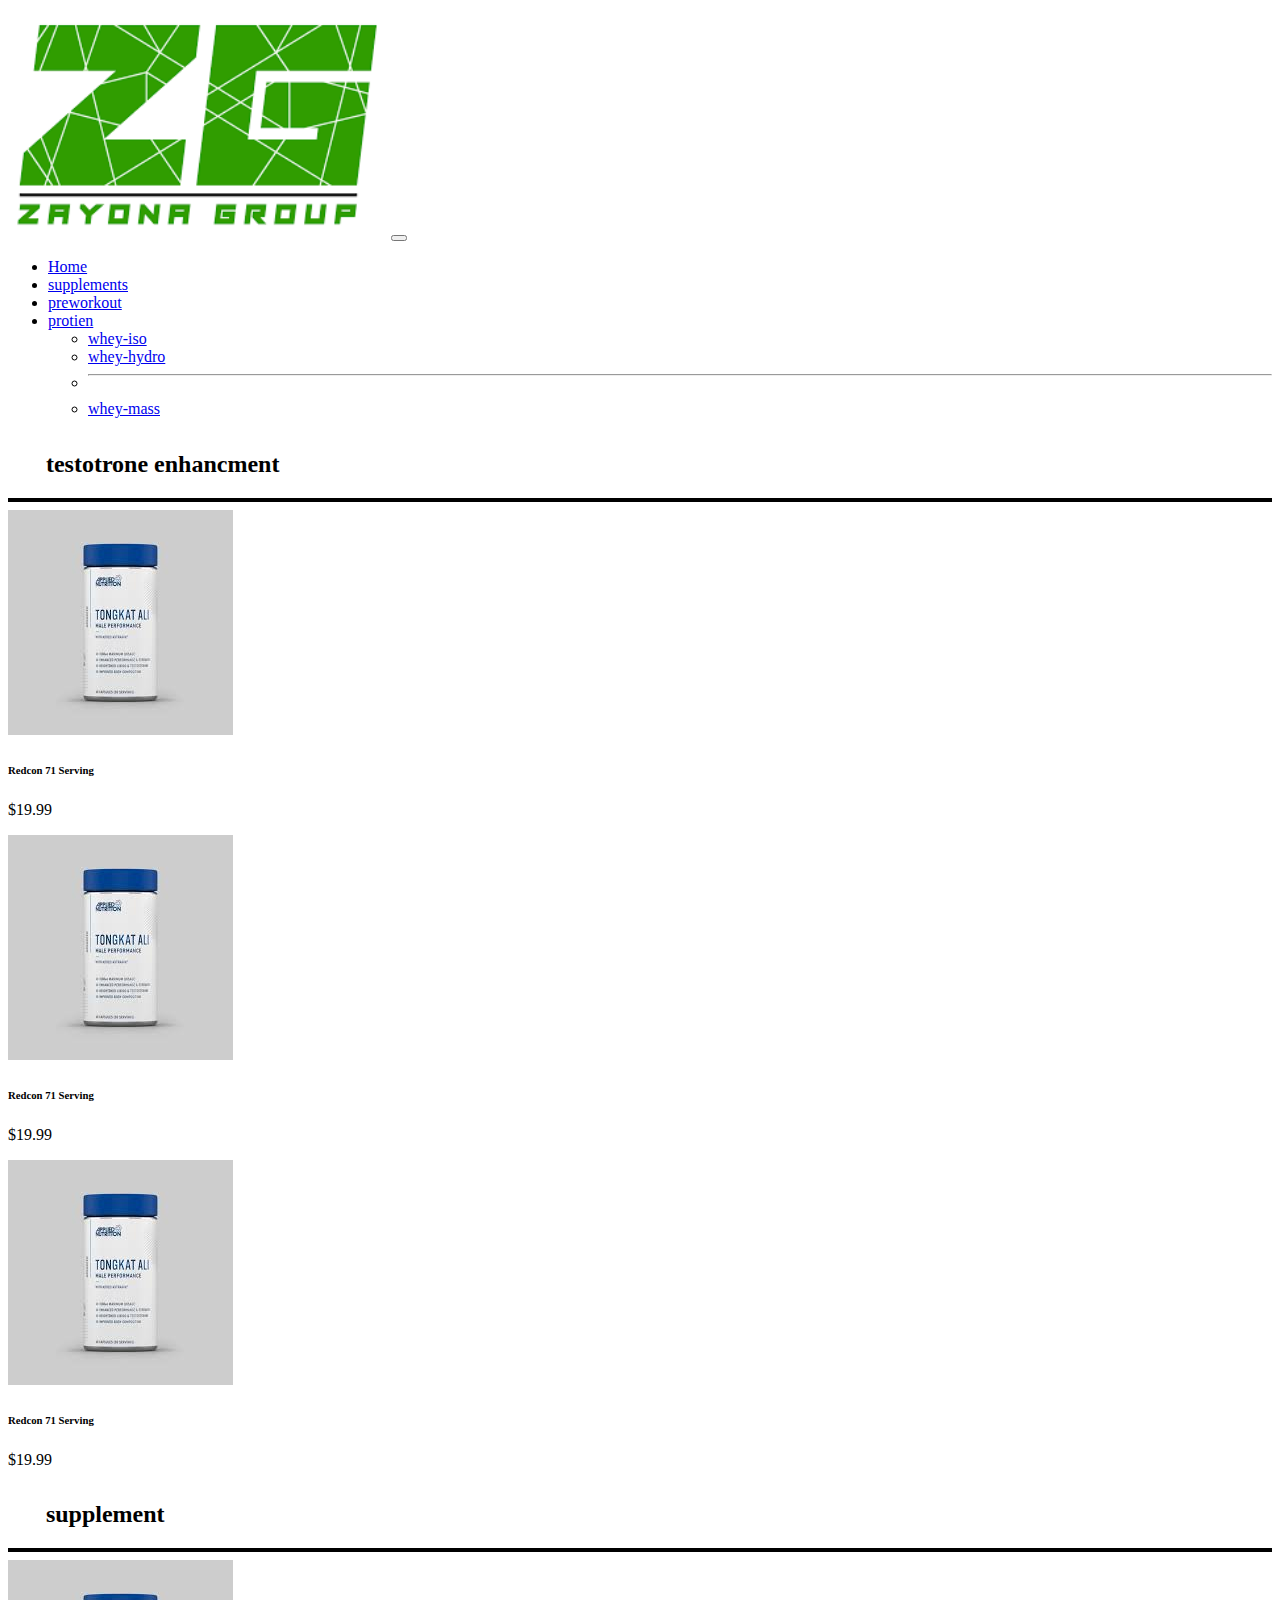
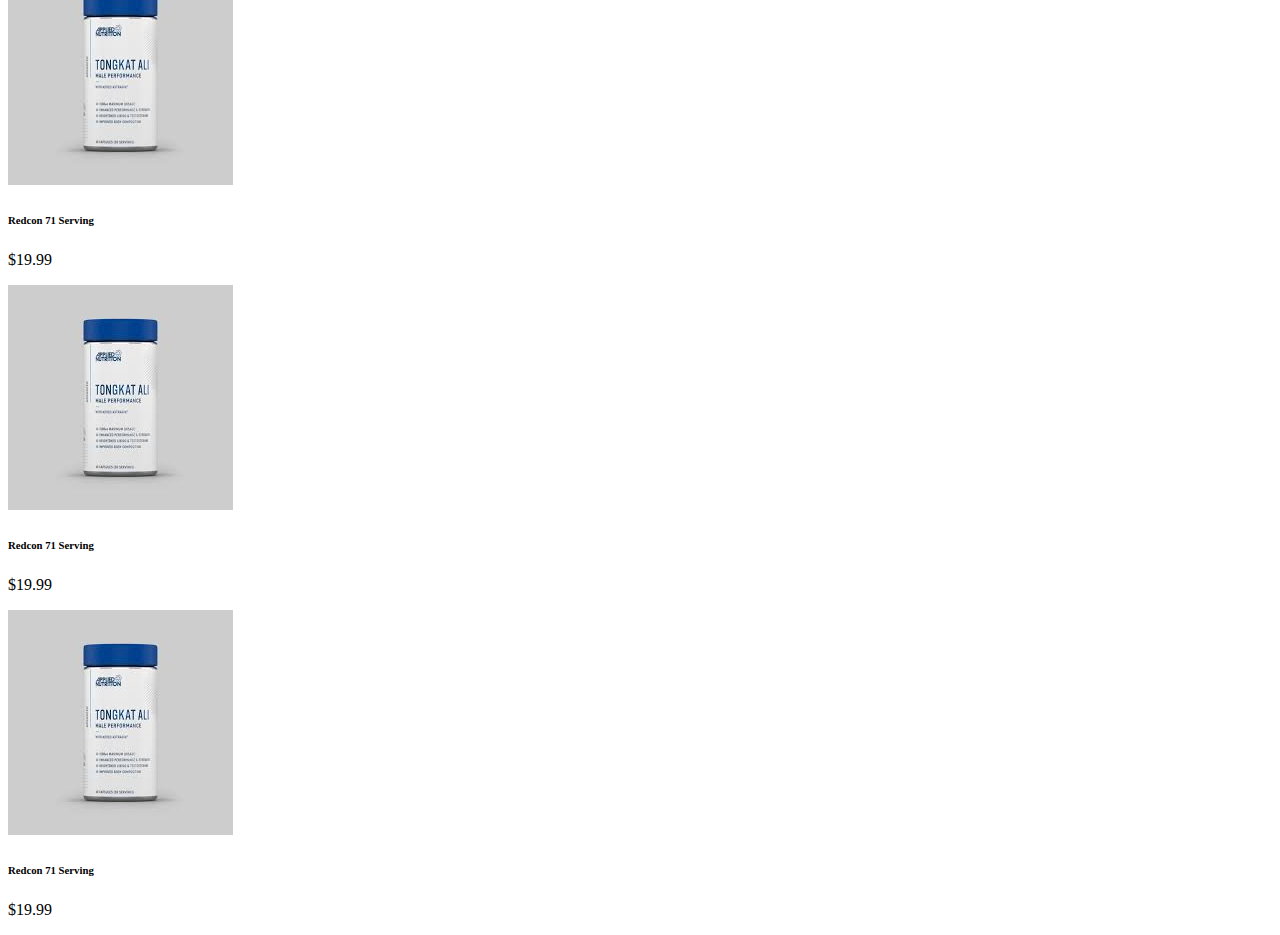
<file: supplements.html>
<!DOCTYPE html>
<html lang="en " dir="ltr">
  <head>
    <meta charset="utf-8">

    <link href="https://cdn.jsdelivr.net/npm/bootstrap@5.3.6/dist/css/bootstrap.min.css" rel="stylesheet" integrity="sha384-4Q6Gf2aSP4eDXB8Miphtr37CMZZQ5oXLH2yaXMJ2w8e2ZtHTl7GptT4jmndRuHDT" crossorigin="anonymous">
<link rel="stylesheet" href="zayonna.css">
    <title>zayoona group menu</title>
  </head>
  <body>
    <script src="https://cdn.jsdelivr.net/npm/bootstrap@5.3.6/dist/js/bootstrap.bundle.min.js" integrity="sha384-j1CDi7MgGQ12Z7Qab0qlWQ/Qqz24Gc6BM0thvEMVjHnfYGF0rmFCozFSxQBxwHKO" crossorigin="anonymous"></script>

    <!-- this is the navbar -->
    <nav class="navbar navbar-expand-md bg-body-tertiary">
    <div class="container-fluid">
        <a class="navbar-brand" href="#"><img class = "logo-img" src="images\download.png" alt="zayonalogo"></a>
      <button class="navbar-toggler" type="button" data-bs-toggle="collapse" data-bs-target="#navbarTogglerDemo01" aria-controls="navbarTogglerDemo01" aria-expanded="false" aria-label="Toggle navigation">
        <span class="navbar-toggler-icon"></span>
      </button>
      <div class="collapse navbar-collapse" id="navbarTogglerDemo01">

        <ul class="navbar-nav me-auto mb-2 mb-lg-0">
          <li class="nav-item">
            <a class="nav-link active" aria-current="page" href="index.html">Home</a>
          </li>
          <li class="nav-item">
            <a class="nav-link" href="supplements.html">supplements</a>
          </li>
          <li class="nav-item">
            <a class="nav-link" href="energy.html">preworkout</a>
          </li>

          <!-- here is the drop down menue -->
           <li class="nav-item dropdown">
               <a class="nav-link dropdown-toggle" href="protien.html" role="button" data-bs-toggle="dropdown" aria-expanded="false">
                 protien
               </a>
               <ul class="dropdown-menu">
                 <li><a class="dropdown-item" href="protien.html#whey-iso">whey-iso</a></li>
                 <li><a class="dropdown-item" href="protien.html#whey-hydro">whey-hydro</a></li>
                 <li><hr class="dropdown-divider"></li>
                 <li><a class="dropdown-item" href="protien.html#mass-gainer">whey-mass</a></li>
               </ul>
             </li>
        </ul>

      </div>
    </div>
  </nav>



  <h2 id="">testotrone enhancment</h2>
  <hr class = "thick-line">
  <div class="container text-center">
    <div class="row">

      <div class="col-4 col-md-4 mb-4 col-lg-2">
        <div class="card">
          <img src="images/test booster mine.jpg" class="card-img-top" alt="Product 1">
          <div class="card-body">
            <h6 class="card-title">Redcon 71 Serving</h6>
            <p class="card-text">$19.99</p>
          </div>
        </div>
      </div>

      <div class="col-4 col-md-4 mb-4 col-lg-2">
        <div class="card">
          <img src="images/test booster mine.jpg" class="card-img-top" alt="Product 2">
          <div class="card-body">
            <h6 class="card-title">Redcon 71 Serving</h6>
            <p class="card-text">$19.99</p>
          </div>
        </div>
      </div>

      <div class="col-4 col-md-4 mb-4 col-lg-2">
        <div class="card">
          <img src="images/test booster mine.jpg" class="card-img-top" alt="Product 3">
          <div class="card-body">
            <h6 class="card-title">Redcon 71 Serving</h6>
            <p class="card-text">$19.99</p>
          </div>
        </div>
      </div>

    </div>
  </div>





  <!-- here is part three  -->

    <h2 id="">supplement</h2>
    <hr class = "thick-line">
    <div class="container text-center">
      <div class="row">

        <div class="col-4 col-md-4 mb-4 col-lg-2">
          <div class="card">
            <img src="images/test booster mine.jpg" class="card-img-top" alt="Product 1">
            <div class="card-body">
              <h6 class="card-title">Redcon 71 Serving</h6>
              <p class="card-text">$19.99</p>
            </div>
          </div>
        </div>

        <div class="col-4 col-md-4 mb-4 col-lg-2">
          <div class="card">
            <img src="images/test booster mine.jpg" class="card-img-top" alt="Product 2">
            <div class="card-body">
              <h6 class="card-title">Redcon 71 Serving</h6>
              <p class="card-text">$19.99</p>
            </div>
          </div>
        </div>

        <div class="col-4 col-md-4 mb-4 col-lg-2">
          <div class="card">
            <img src="images/test booster mine.jpg" class="card-img-top" alt="Product 3">
            <div class="card-body">
              <h6 class="card-title">Redcon 71 Serving</h6>
              <p class="card-text">$19.99</p>
            </div>
          </div>
        </div>

      </div>
    </div>





</body>
</file>
<file: zayonna.css>
.black-slide {background-color: black;
              padding: 7% 15%;}

h1 {color: white;
line-height: 1.5}

.big-img {width:100%}

.container-fluid{}

  .logo-img {width:30%;}
  .thick-line {
   border: 2px solid black;
   opacity: 1;
  }

  h2 {padding : 1% 3% 0% 3%}
</file>
